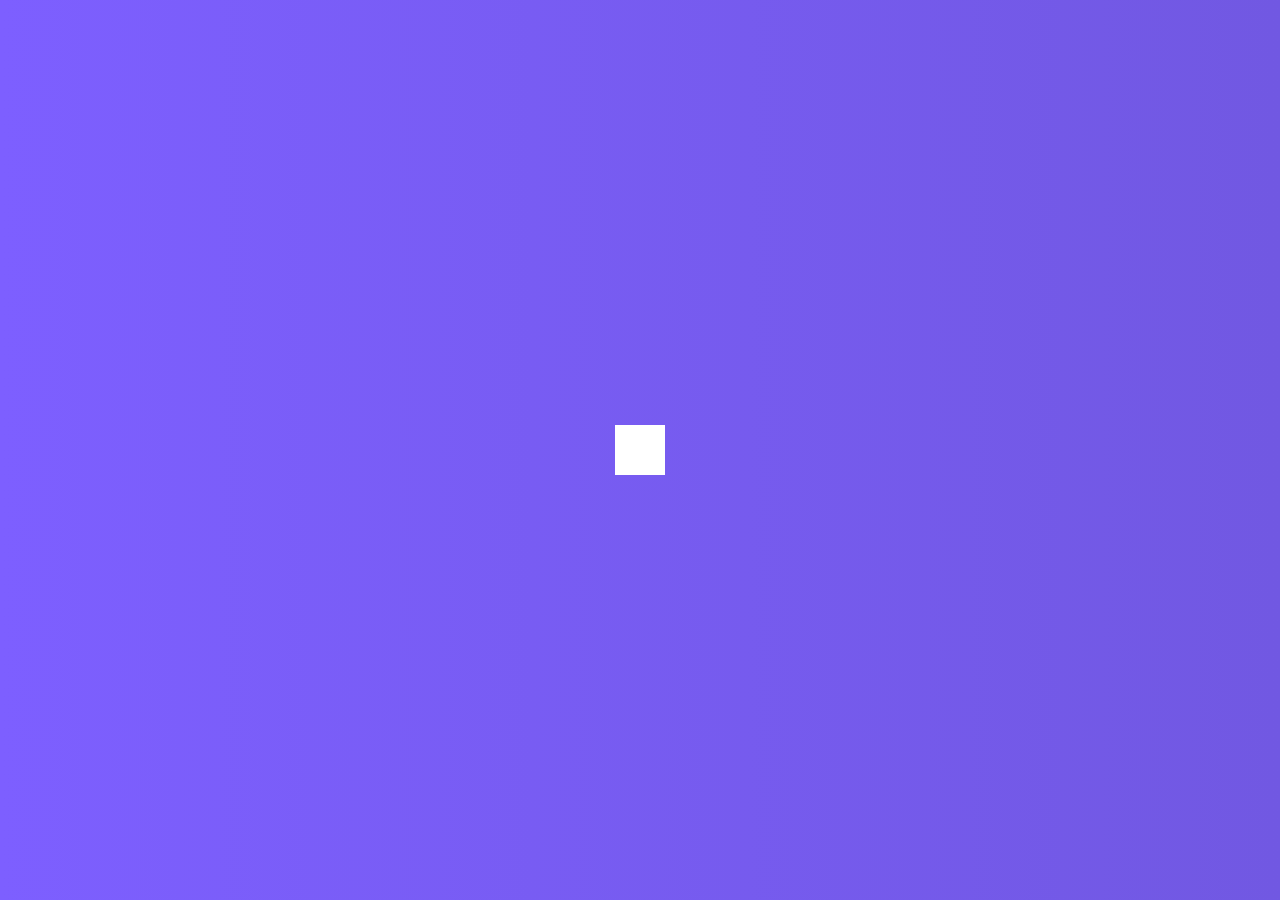
<file: index.html>
<!DOCTYPE html><html lang="en"><head><meta charset="UTF-8"><meta name="viewport" content="width=device-width, initial-scale=1.0"><link rel="stylesheet" href="https://cdnjs.cloudflare.com/ajax/libs/font-awesome/5.15.1/css/all.min.css" integrity="sha512-+4zCK9k+qNFUR5X+cKL9EIR+ZOhtIloNl9GIKS57V1MyNsYpYcUrUeQc9vNfzsWfV28IaLL3i96P9sdNyeRssA==" crossorigin=""><title>Hidden Search</title><link rel="stylesheet" href="src.aa61c5a4.css"></head><body> <div id="root"></div> <script src="src.ce06b9d5.js"></script> </body></html>
</file>
<file: src.aa61c5a4.css>
@import url("https://fonts.googleapis.com/css2?family=Roboto:wght@400;700&display=swap");*{box-sizing:border-box}body{background-image:linear-gradient(90deg,#7d5fff,#7158e2);font-family:Roboto,sans-serif;display:flex;align-items:center;justify-content:center;height:100vh;overflow:hidden;margin:0}.search{position:relative;height:50px}.search .input{background-color:#fff;border:0;font-size:18px;padding:15px;height:50px;width:50px;transition:width .3s ease}.search .input:focus{outline:none}.search .btn{background-color:#fff;border:0;cursor:pointer;font-size:24px;position:absolute;top:0;left:0;height:50px;width:50px;transition:transform .3s ease}.search .btn:focus{outline:none}.search.active .input{width:200px}.search.active .btn{transform:translateX(198px)}
/*# sourceMappingURL=src.aa61c5a4.css.map */
</file>
